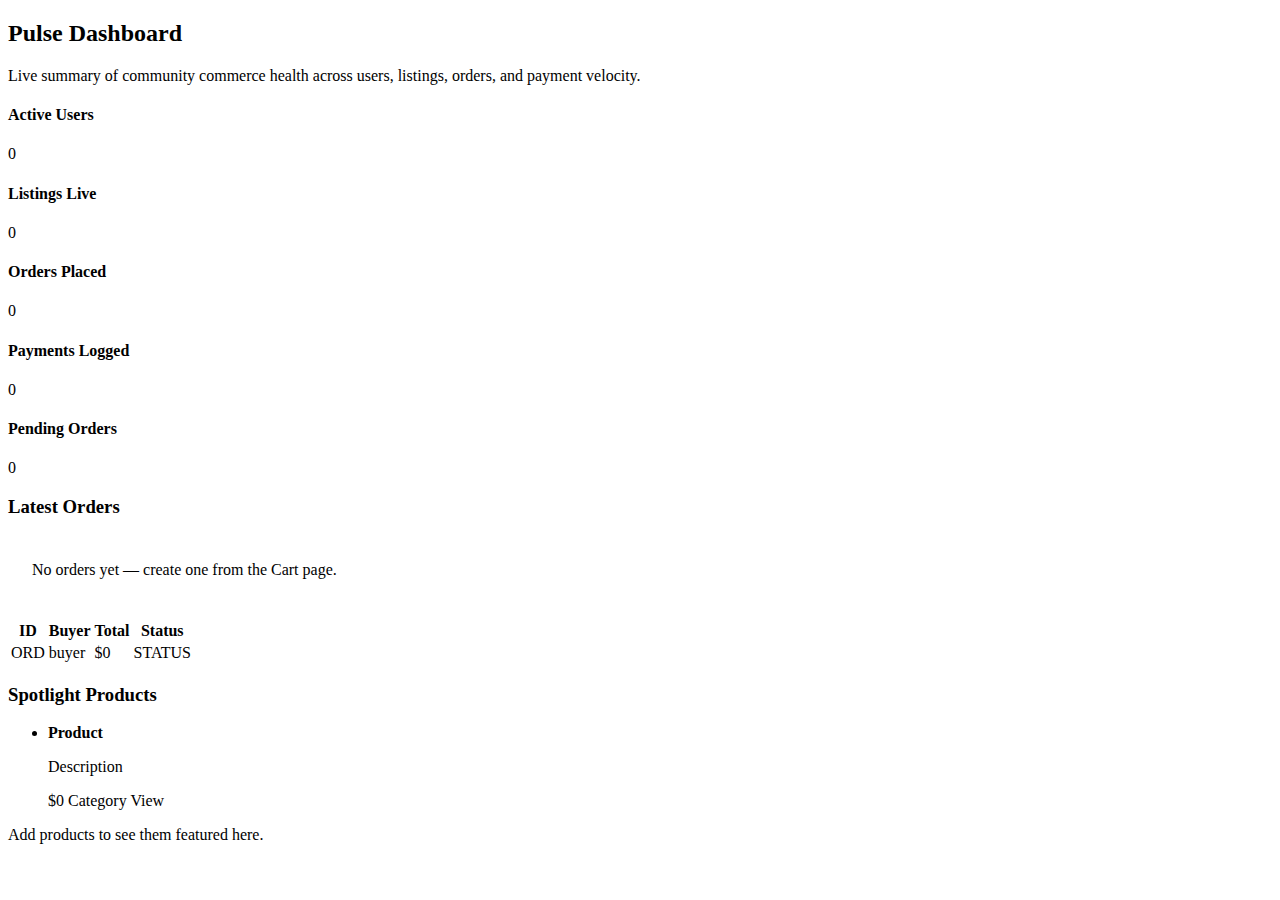
<file: src/main/resources/templates/index.html>
<!DOCTYPE html>
<html xmlns:th="http://www.thymeleaf.org">

<head>
    <title>Pulse Dashboard</title>
</head>

<body th:replace="layout :: layout ('Marketplace Pulse', ~{::section})">
    <section>
        <div class="page-intro">
            <h2>Pulse Dashboard</h2>
            <p>Live summary of community commerce health across users, listings, orders, and payment velocity.</p>
        </div>
        <div class="metric-grid">
            <div class="card">
                <h4>Active Users</h4>
                <p class="value" th:text="${userCount}">0</p>
            </div>
            <div class="card">
                <h4>Listings Live</h4>
                <p class="value" th:text="${productCount}">0</p>
            </div>
            <div class="card">
                <h4>Orders Placed</h4>
                <p class="value" th:text="${orderCount}">0</p>
            </div>
            <div class="card">
                <h4>Payments Logged</h4>
                <p class="value" th:text="${paymentCount}">0</p>
            </div>
            <div class="card">
                <h4>Pending Orders</h4>
                <p class="value" th:text="${pendingOrders}">0</p>
            </div>
        </div>
        <div class="two-col">
            <div class="hero-slab">
                <h3>Latest Orders</h3>
                <div class="table-shell" th:if="${#lists.isEmpty(latestOrders)}">
                    <p style="padding: 1.5rem;">No orders yet &mdash; create one from the Cart page.</p>
                </div>
                <div class="table-shell" th:if="${!#lists.isEmpty(latestOrders)}">
                    <table>
                        <thead>
                            <tr>
                                <th>ID</th>
                                <th>Buyer</th>
                                <th>Total</th>
                                <th>Status</th>
                            </tr>
                        </thead>
                        <tbody>
                            <tr th:each="order : ${latestOrders}">
                                <td><a th:href="@{'/orders/' + ${order.id}}" th:text="${order.id}">ORD</a></td>
                                <td th:text="${order.buyerId}">buyer</td>
                                <td th:text="${order.amount}">$0</td>
                                <td>
                                    <span class="badge"
                                        th:classappend="${' ' + #strings.toLowerCase(order.status.name())}"
                                        th:text="${order.status}">STATUS</span>
                                </td>
                            </tr>
                        </tbody>
                    </table>
                </div>
            </div>
            <div class="hero-slab">
                <h3>Spotlight Products</h3>
                <ul class="highlight-list" th:if="${!#lists.isEmpty(spotlightProducts)}">
                    <li th:each="product : ${spotlightProducts}">
                        <strong th:text="${product.title}">Product</strong>
                        <p th:text="${product.description}">Description</p>
                        <div class="table-actions">
                            <span class="badge paid" th:text="${#numbers.formatDecimal(product.price, 1, 2)}">$0</span>
                            <span class="badge" th:text="${product.category}">Category</span>
                            <a class="ghost-btn" th:href="@{'/products/' + ${product.id}}">View</a>
                        </div>
                    </li>
                </ul>
                <p th:if="${#lists.isEmpty(spotlightProducts)}">Add products to see them featured here.</p>
            </div>
        </div>
    </section>
</body>

</html>
</file>
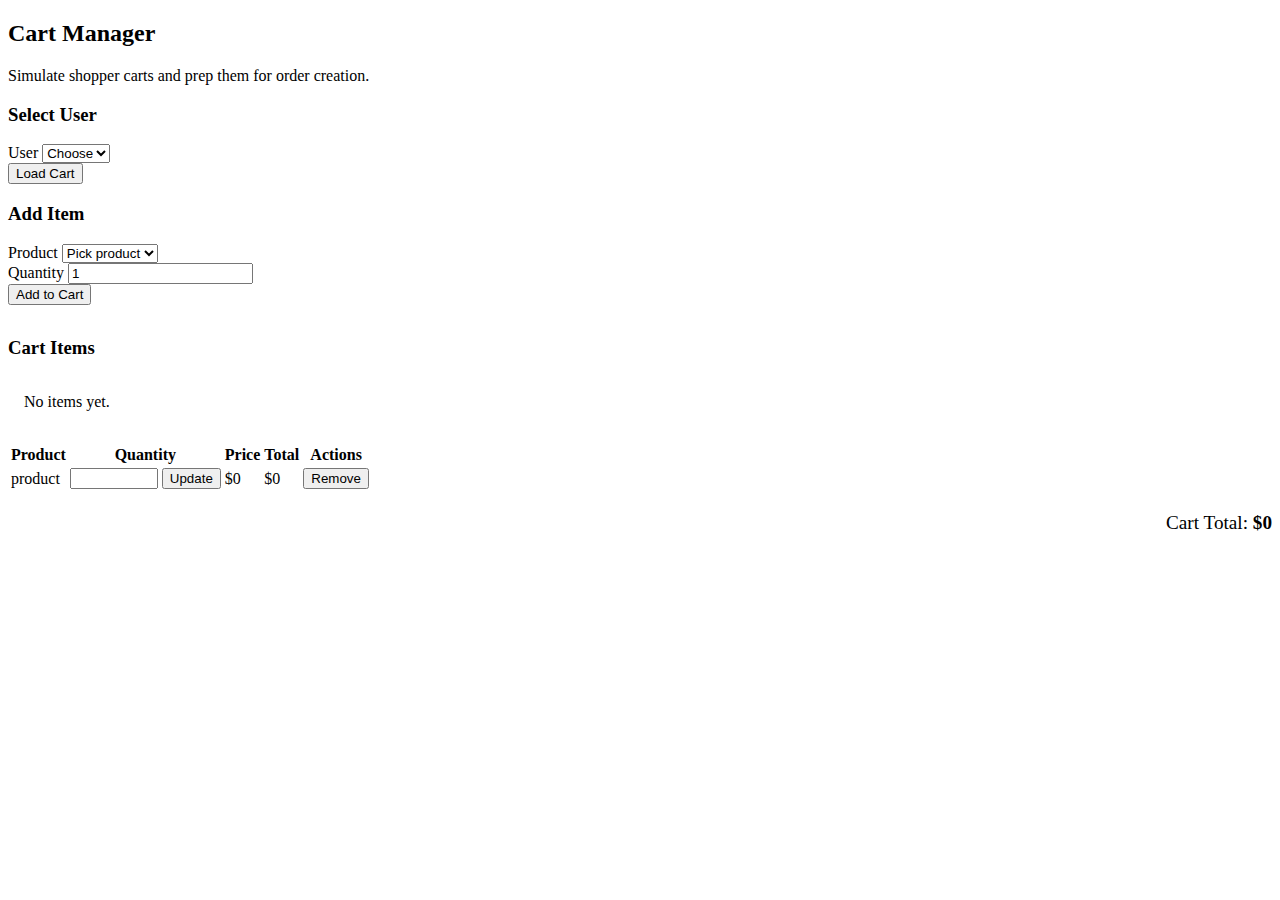
<file: src/main/resources/templates/cart.html>
<!DOCTYPE html>
<html xmlns:th="http://www.thymeleaf.org">

<head>
    <title>Cart</title>
</head>

<body th:replace="layout :: layout ('Cart', ~{::section})">
    <section>
        <div class="page-intro">
            <h2>Cart Manager</h2>
            <p>Simulate shopper carts and prep them for order creation.</p>
        </div>
        <div class="two-col">
            <div class="card">
                <h3>Select User</h3>
                <form method="get" th:action="@{/cart}">
                    <div>
                        <label>User</label>
                        <select name="userId" required>
                            <option value="">Choose</option>
                            <option th:each="user : ${users}" th:value="${user.id}" th:text="${user.name}"
                                th:selected="${selectedUser == user.id}"></option>
                        </select>
                    </div>
                    <button type="submit">Load Cart</button>
                </form>
            </div>
            <div class="card">
                <h3>Add Item</h3>
                <form method="post" th:action="@{/cart/add}">
                    <input type="hidden" name="userId" th:value="${selectedUser}">
                    <div>
                        <label>Product</label>
                        <select name="productId" required>
                            <option value="">Pick product</option>
                            <option th:each="product : ${products}" th:value="${product.id}" th:text="${product.title}">
                            </option>
                        </select>
                    </div>
                    <div>
                        <label>Quantity</label>
                        <input type="number" min="1" name="quantity" value="1" required>
                    </div>
                    <button type="submit">Add to Cart</button>
                </form>
            </div>
        </div>
        <div class="card" style="margin-top: 2rem;" th:if="${selectedUser}">
            <h3 th:text="${'Cart for ' + selectedUser}">Cart Items</h3>
            <div class="table-shell" th:if="${cartItems == null or #lists.isEmpty(cartItems)}">
                <p style="padding: 1rem;">No items yet.</p>
            </div>
            <div class="table-shell" th:if="${cartItems != null and !#lists.isEmpty(cartItems)}">
                <table>
                    <thead>
                        <tr>
                            <th>Product</th>
                            <th>Quantity</th>
                            <th>Price</th>
                            <th>Total</th>
                            <th>Actions</th>
                        </tr>
                    </thead>
                    <tbody>
                        <tr th:each="item : ${cartItems}">
                            <td th:text="${item.productId}">product</td>
                            <td>
                                <form class="table-actions" th:action="@{/cart/update}" method="post">
                                    <input type="hidden" name="userId" th:value="${selectedUser}">
                                    <input type="hidden" name="productId" th:value="${item.productId}">
                                    <input type="number" name="quantity" min="1" th:value="${item.quantity}"
                                        style="width: 80px;">
                                    <button type="submit">Update</button>
                                </form>
                            </td>
                            <td th:text="${item.priceSnapshot}">$0</td>
                            <td th:text="${item.quantity * item.priceSnapshot}">$0</td>
                            <td>
                                <form th:action="@{/cart/remove}" method="post">
                                    <input type="hidden" name="userId" th:value="${selectedUser}">
                                    <input type="hidden" name="productId" th:value="${item.productId}">
                                    <button type="submit" class="ghost-btn">Remove</button>
                                </form>
                            </td>
                        </tr>
                    </tbody>
                </table>
            </div>
            <p style="text-align: right; font-size: 1.2rem;">Cart Total: <strong th:text="${cartTotal}">$0</strong></p>
        </div>
    </section>
</body>

</html>
</file>
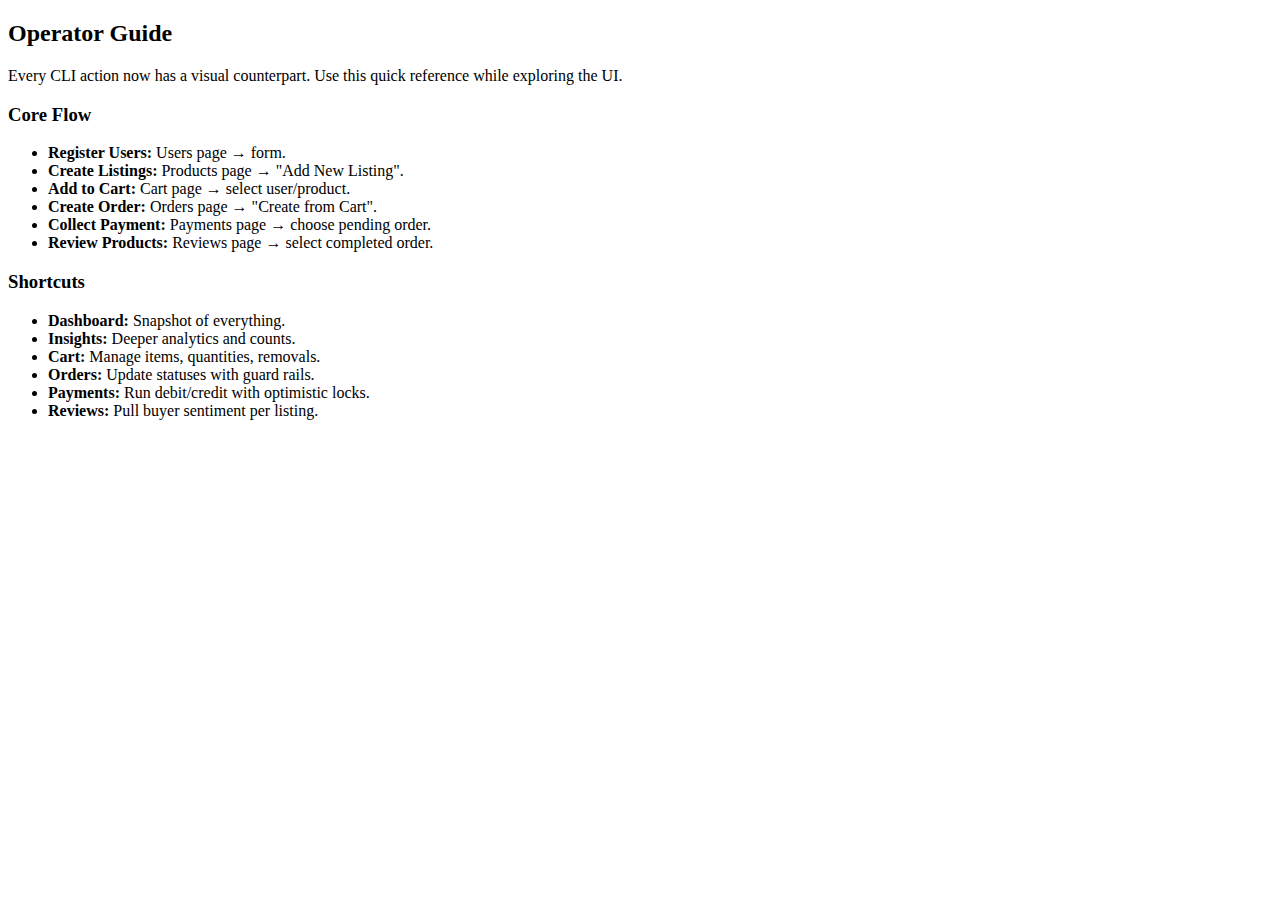
<file: src/main/resources/templates/help.html>
<!DOCTYPE html>
<html xmlns:th="http://www.thymeleaf.org">

<head>
    <title>Guide</title>
</head>

<body th:replace="layout :: layout ('Operator Guide', ~{::section})">
    <section>
        <div class="page-intro">
            <h2>Operator Guide</h2>
            <p>Every CLI action now has a visual counterpart. Use this quick reference while exploring the UI.</p>
        </div>
        <div class="two-col">
            <div class="hero-slab">
                <h3>Core Flow</h3>
                <ul class="clean">
                    <li><strong>Register Users:</strong> Users page → form.</li>
                    <li><strong>Create Listings:</strong> Products page → "Add New Listing".</li>
                    <li><strong>Add to Cart:</strong> Cart page → select user/product.</li>
                    <li><strong>Create Order:</strong> Orders page → "Create from Cart".</li>
                    <li><strong>Collect Payment:</strong> Payments page → choose pending order.</li>
                    <li><strong>Review Products:</strong> Reviews page → select completed order.</li>
                </ul>
            </div>
            <div class="hero-slab">
                <h3>Shortcuts</h3>
                <ul class="clean">
                    <li><strong>Dashboard:</strong> Snapshot of everything.</li>
                    <li><strong>Insights:</strong> Deeper analytics and counts.</li>
                    <li><strong>Cart:</strong> Manage items, quantities, removals.</li>
                    <li><strong>Orders:</strong> Update statuses with guard rails.</li>
                    <li><strong>Payments:</strong> Run debit/credit with optimistic locks.</li>
                    <li><strong>Reviews:</strong> Pull buyer sentiment per listing.</li>
                </ul>
            </div>
        </div>
    </section>
</body>

</html>
</file>
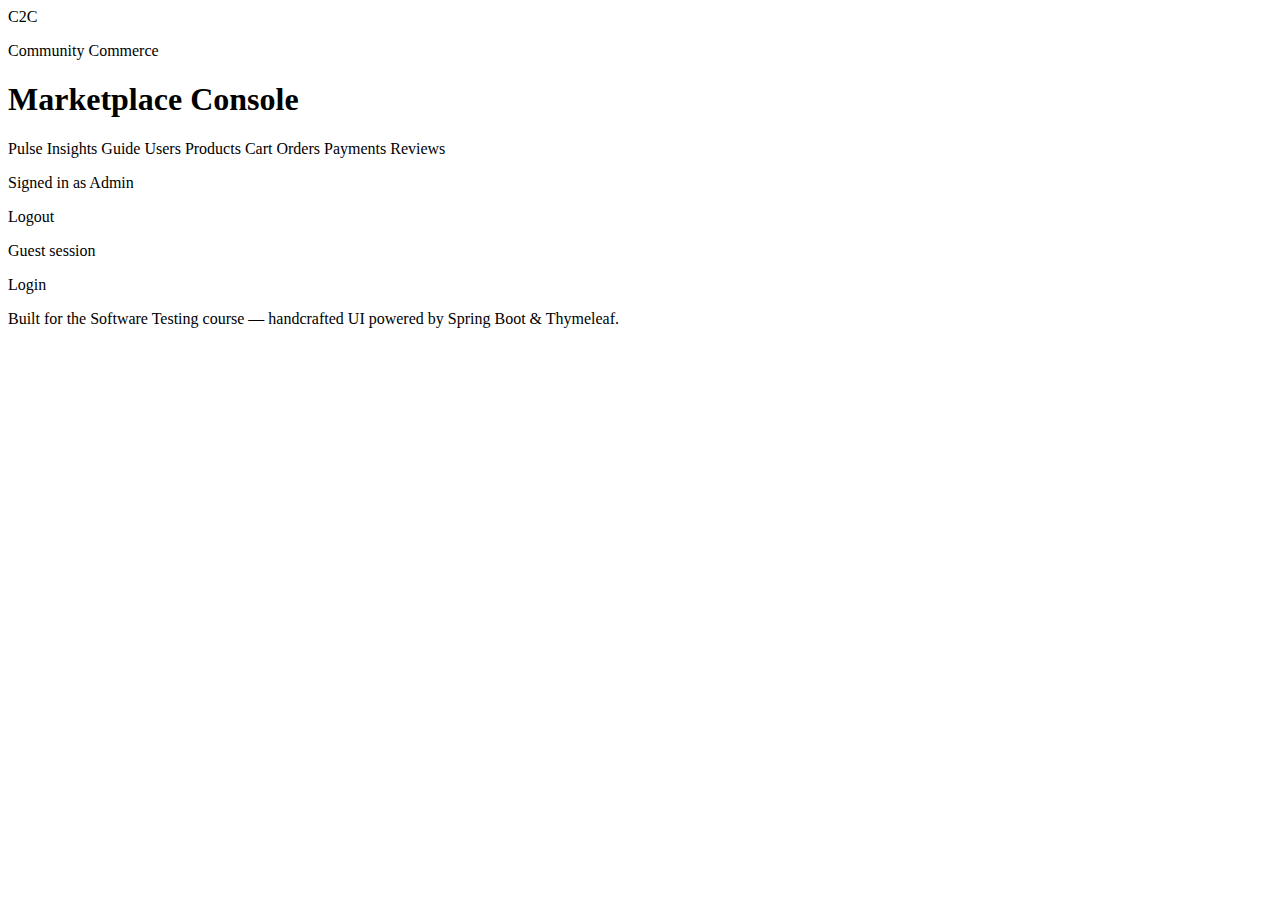
<file: src/main/resources/templates/layout.html>
<!DOCTYPE html>
<html xmlns:th="http://www.thymeleaf.org" th:fragment="layout (pageTitle, content)">

<head>
    <meta charset="UTF-8">
    <meta name="viewport" content="width=device-width, initial-scale=1.0">
    <title th:text="${pageTitle}">C2C Platform</title>
    <link rel="stylesheet" th:href="@{/css/style.css}">
</head>

<body>
    <div class="atmosphere"></div>
    <header class="app-header">
        <div class="brand">
            <span class="brand-mark">C2C</span>
            <div>
                <p class="eyebrow">Community Commerce</p>
                <h1>Marketplace Console</h1>
            </div>
        </div>
        <nav class="primary-nav">
            <a th:href="@{/}">Pulse</a>
            <a th:href="@{/stats}">Insights</a>
            <a th:href="@{/help}">Guide</a>
            <a th:href="@{/users}">Users</a>
            <a th:href="@{/products}">Products</a>
            <a th:href="@{/cart}">Cart</a>
            <a th:href="@{/orders}">Orders</a>
            <a th:href="@{/payments}">Payments</a>
            <a th:href="@{/reviews}">Reviews</a>
        </nav>
        <div class="session-info" th:if="${currentUser != null}">
            <p>Signed in as <span th:text="${currentUser.name}">Admin</span></p>
            <a class="ghost-btn" th:href="@{/logout}">Logout</a>
        </div>
        <div class="session-info" th:if="${currentUser == null}">
            <p>Guest session</p>
            <a class="ghost-btn" th:href="@{/login}">Login</a>
        </div>
    </header>
    <section class="flash-wrapper">
        <div class="flash success" th:if="${success}" th:text="${success}"></div>
        <div class="flash danger" th:if="${error}" th:text="${error}"></div>
    </section>
    <main th:insert="${content}"></main>
    <footer class="app-footer">
        <p>Built for the Software Testing course &mdash; handcrafted UI powered by Spring Boot &amp; Thymeleaf.</p>
    </footer>
</body>

</html>
</file>
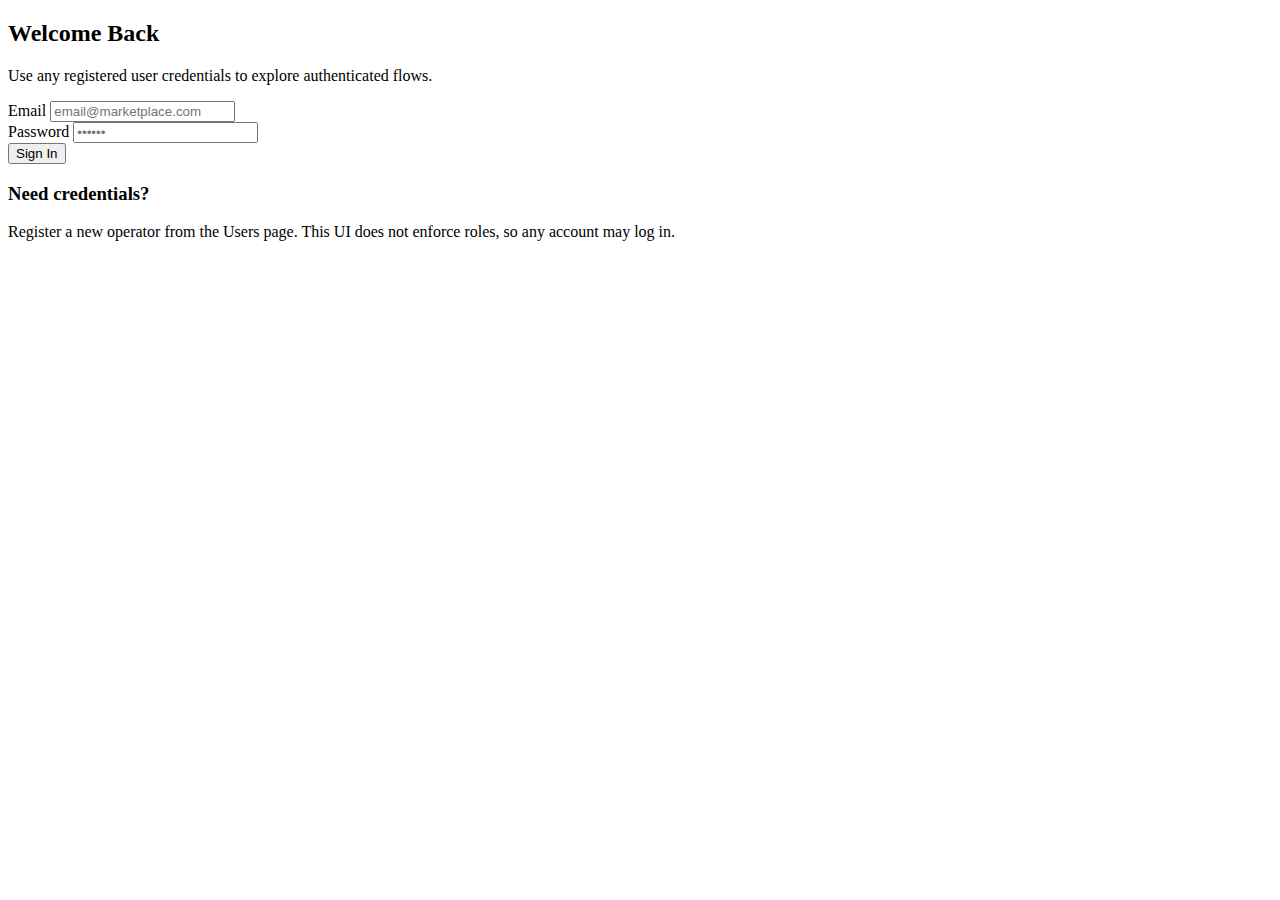
<file: src/main/resources/templates/login.html>
<!DOCTYPE html>
<html xmlns:th="http://www.thymeleaf.org">

<head>
    <title>Sign In</title>
</head>

<body th:replace="layout :: layout ('Sign In', ~{::section})">
    <section>
        <div class="page-intro">
            <h2>Welcome Back</h2>
            <p>Use any registered user credentials to explore authenticated flows.</p>
        </div>
        <div class="two-col">
            <form action="#" method="post" th:action="@{/login}" class="card">
                <div>
                    <label>Email</label>
                    <input name="email" type="email" placeholder="email@marketplace.com" required>
                </div>
                <div>
                    <label>Password</label>
                    <input name="password" type="password" placeholder="••••••" required>
                </div>
                <button type="submit">Sign In</button>
            </form>
            <div class="hero-slab">
                <h3>Need credentials?</h3>
                <p>Register a new operator from the Users page. This UI does not enforce roles, so any account may log
                    in.</p>
            </div>
        </div>
    </section>
</body>

</html>
</file>
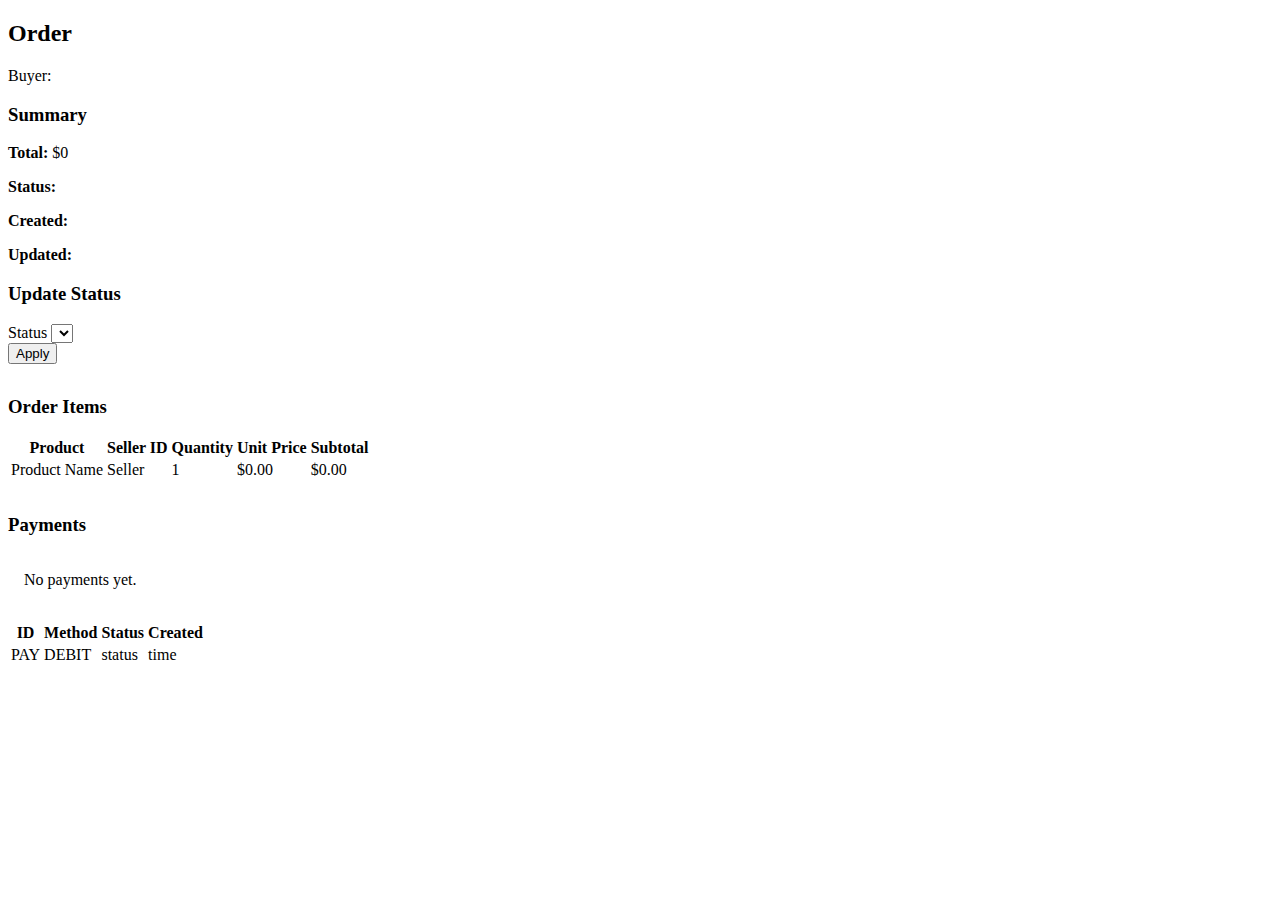
<file: src/main/resources/templates/order-detail.html>
<!DOCTYPE html>
<html xmlns:th="http://www.thymeleaf.org">

<head>
    <title>Order Detail</title>
</head>

<body th:replace="layout :: layout ('Order Detail', ~{::section})">
    <section>
        <div class="page-intro">
            <h2 th:text="${'Order ' + order.id}">Order</h2>
            <p>Buyer: <strong th:text="${order.buyerId}"></strong></p>
        </div>
        <div class="two-col">
            <div class="card">
                <h3>Summary</h3>
                <p><strong>Total:</strong> <span th:text="${order.amount}">$0</span></p>
                <p><strong>Status:</strong> <span class="badge" th:text="${order.status}"
                        th:classappend="${' ' + #strings.toLowerCase(order.status.name())}"></span></p>
                <p><strong>Created:</strong> <span th:text="${order.createdAt}"></span></p>
                <p><strong>Updated:</strong> <span th:text="${order.updatedAt}"></span></p>
            </div>
            <div class="card">
                <h3>Update Status</h3>
                <form th:action="@{/orders/status}" method="post">
                    <input type="hidden" name="orderId" th:value="${order.id}">
                    <div>
                        <label>Status</label>
                        <select name="status">
                            <option th:each="status : ${orderStatuses}" th:value="${status}" th:text="${status}"
                                th:selected="${status == order.status}"></option>
                        </select>
                    </div>
                    <button type="submit">Apply</button>
                </form>
            </div>
        </div>
        <div class="card" style="margin-top: 2rem;">
            <h3>Order Items</h3>
            <div class="table-shell">
                <table>
                    <thead>
                        <tr>
                            <th>Product</th>
                            <th>Seller ID</th>
                            <th>Quantity</th>
                            <th>Unit Price</th>
                            <th>Subtotal</th>
                        </tr>
                    </thead>
                    <tbody>
                        <tr th:each="item : ${order.items}">
                            <td th:text="${item.titleSnapshot}">Product Name</td>
                            <td th:text="${item.sellerId}">Seller</td>
                            <td th:text="${item.quantity}">1</td>
                            <td th:text="${'$' + #numbers.formatDecimal(item.priceSnapshot, 1, 2)}">$0.00</td>
                            <td th:text="${'$' + #numbers.formatDecimal(item.quantity * item.priceSnapshot, 1, 2)}">$0.00</td>
                        </tr>
                    </tbody>
                </table>
            </div>
        </div>
        <div class="card" style="margin-top: 2rem;">
            <h3>Payments</h3>
            <div class="table-shell" th:if="${#lists.isEmpty(payments)}">
                <p style="padding: 1rem;">No payments yet.</p>
            </div>
            <div class="table-shell" th:if="${!#lists.isEmpty(payments)}">
                <table>
                    <thead>
                        <tr>
                            <th>ID</th>
                            <th>Method</th>
                            <th>Status</th>
                            <th>Created</th>
                        </tr>
                    </thead>
                    <tbody>
                        <tr th:each="payment : ${payments}">
                            <td th:text="${payment.id}">PAY</td>
                            <td th:text="${payment.method}">DEBIT</td>
                            <td th:text="${payment.status}">status</td>
                            <td th:text="${payment.createdAt}">time</td>
                        </tr>
                    </tbody>
                </table>
            </div>
        </div>
    </section>
</body>

</html>
</file>
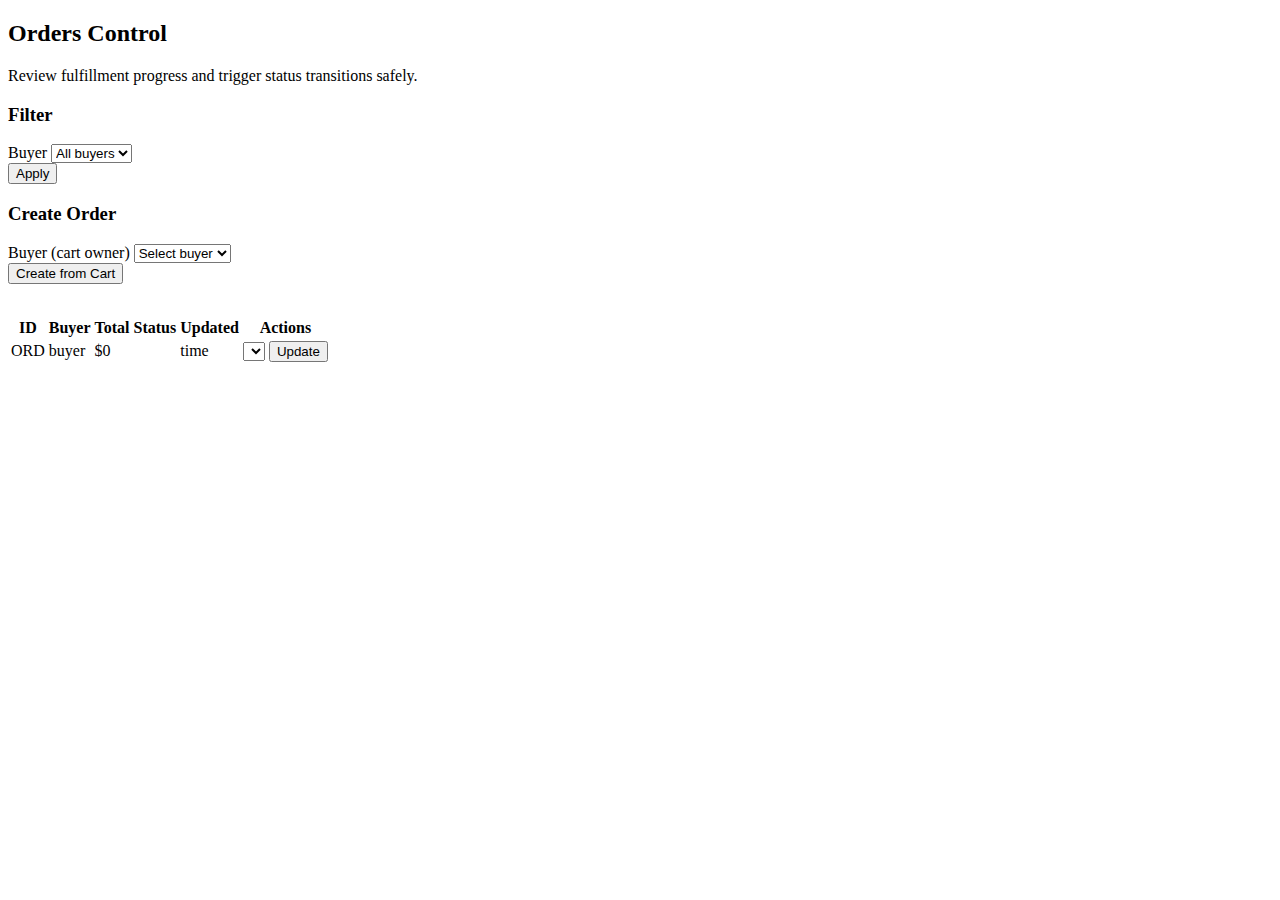
<file: src/main/resources/templates/orders.html>
<!DOCTYPE html>
<html xmlns:th="http://www.thymeleaf.org">

<head>
    <title>Orders</title>
</head>

<body th:replace="layout :: layout ('Orders', ~{::section})">
    <section>
        <div class="page-intro">
            <h2>Orders Control</h2>
            <p>Review fulfillment progress and trigger status transitions safely.</p>
        </div>
        <div class="two-col">
            <div class="card">
                <h3>Filter</h3>
                <form th:action="@{/orders}" method="get">
                    <div>
                        <label>Buyer</label>
                        <select name="buyerId">
                            <option value="">All buyers</option>
                            <option th:each="user : ${users}" th:value="${user.id}" th:text="${user.name}"
                                th:selected="${selectedBuyer == user.id}"></option>
                        </select>
                    </div>
                    <button type="submit">Apply</button>
                </form>
            </div>
            <div class="card">
                <h3>Create Order</h3>
                <form th:action="@{/orders/create}" method="post">
                    <div>
                        <label>Buyer (cart owner)</label>
                        <select name="buyerId" required>
                            <option value="">Select buyer</option>
                            <option th:each="user : ${users}" th:value="${user.id}" th:text="${user.name}"></option>
                        </select>
                    </div>
                    <button type="submit">Create from Cart</button>
                </form>
            </div>
        </div>
        <div class="table-shell" style="margin-top: 2rem;">
            <table>
                <thead>
                    <tr>
                        <th>ID</th>
                        <th>Buyer</th>
                        <th>Total</th>
                        <th>Status</th>
                        <th>Updated</th>
                        <th>Actions</th>
                    </tr>
                </thead>
                <tbody>
                    <tr th:each="order : ${orders}">
                        <td><a th:href="@{'/orders/' + ${order.id}}" th:text="${order.id}">ORD</a></td>
                        <td th:text="${order.buyerId}">buyer</td>
                        <td th:text="${order.amount}">$0</td>
                        <td><span class="badge" th:classappend="${' ' + #strings.toLowerCase(order.status.name())}"
                                th:text="${order.status}"></span></td>
                        <td th:text="${order.updatedAt}">time</td>
                        <td>
                            <form class="table-actions" th:action="@{/orders/status}" method="post">
                                <input type="hidden" name="orderId" th:value="${order.id}">
                                <select name="status">
                                    <option th:each="status : ${orderStatuses}" th:value="${status}"
                                        th:text="${status}"></option>
                                </select>
                                <button type="submit">Update</button>
                            </form>
                        </td>
                    </tr>
                </tbody>
            </table>
        </div>
    </section>
</body>

</html>
</file>
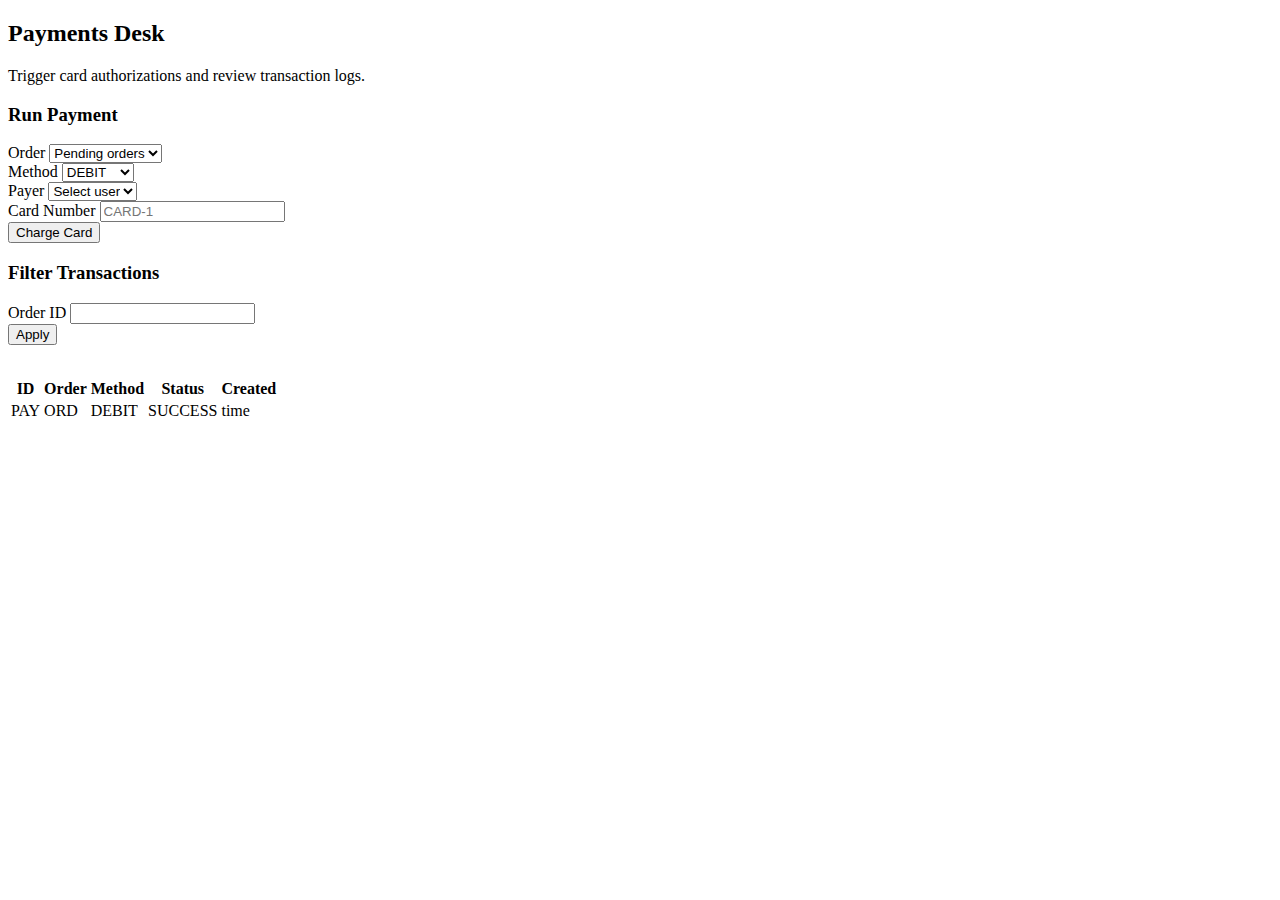
<file: src/main/resources/templates/payments.html>
<!DOCTYPE html>
<html xmlns:th="http://www.thymeleaf.org">

<head>
    <title>Payments</title>
</head>

<body th:replace="layout :: layout ('Payments', ~{::section})">
    <section>
        <div class="page-intro">
            <h2>Payments Desk</h2>
            <p>Trigger card authorizations and review transaction logs.</p>
        </div>
        <div class="two-col">
            <div class="card">
                <h3>Run Payment</h3>
                <form th:action="@{/payments/pay}" method="post">
                    <div>
                        <label>Order</label>
                        <select name="orderId" required>
                            <option value="">Pending orders</option>
                            <option th:each="order : ${pendingOrders}" th:value="${order.id}" th:text="${order.id}">
                            </option>
                        </select>
                    </div>
                    <div>
                        <label>Method</label>
                        <select name="method" required>
                            <option value="DEBIT">DEBIT</option>
                            <option value="CREDIT">CREDIT</option>
                        </select>
                    </div>
                    <div>
                        <label>Payer</label>
                        <select name="payerId" required>
                            <option value="">Select user</option>
                            <option th:each="user : ${users}" th:value="${user.id}" th:text="${user.name}"></option>
                        </select>
                    </div>
                    <div>
                        <label>Card Number</label>
                        <input name="cardNumber" placeholder="CARD-1" required>
                    </div>
                    <button type="submit">Charge Card</button>
                </form>
            </div>
            <div class="card">
                <h3>Filter Transactions</h3>
                <form method="get" th:action="@{/payments}">
                    <div>
                        <label>Order ID</label>
                        <input name="orderId" th:value="${filterOrderId}">
                    </div>
                    <button type="submit">Apply</button>
                </form>
            </div>
        </div>
        <div class="table-shell" style="margin-top: 2rem;">
            <table>
                <thead>
                    <tr>
                        <th>ID</th>
                        <th>Order</th>
                        <th>Method</th>
                        <th>Status</th>
                        <th>Created</th>
                    </tr>
                </thead>
                <tbody>
                    <tr th:each="payment : ${payments}">
                        <td th:text="${payment.id}">PAY</td>
                        <td th:text="${payment.orderId}">ORD</td>
                        <td th:text="${payment.method}">DEBIT</td>
                        <td th:text="${payment.status}">SUCCESS</td>
                        <td th:text="${payment.createdAt}">time</td>
                    </tr>
                </tbody>
            </table>
        </div>
    </section>
</body>

</html>
</file>
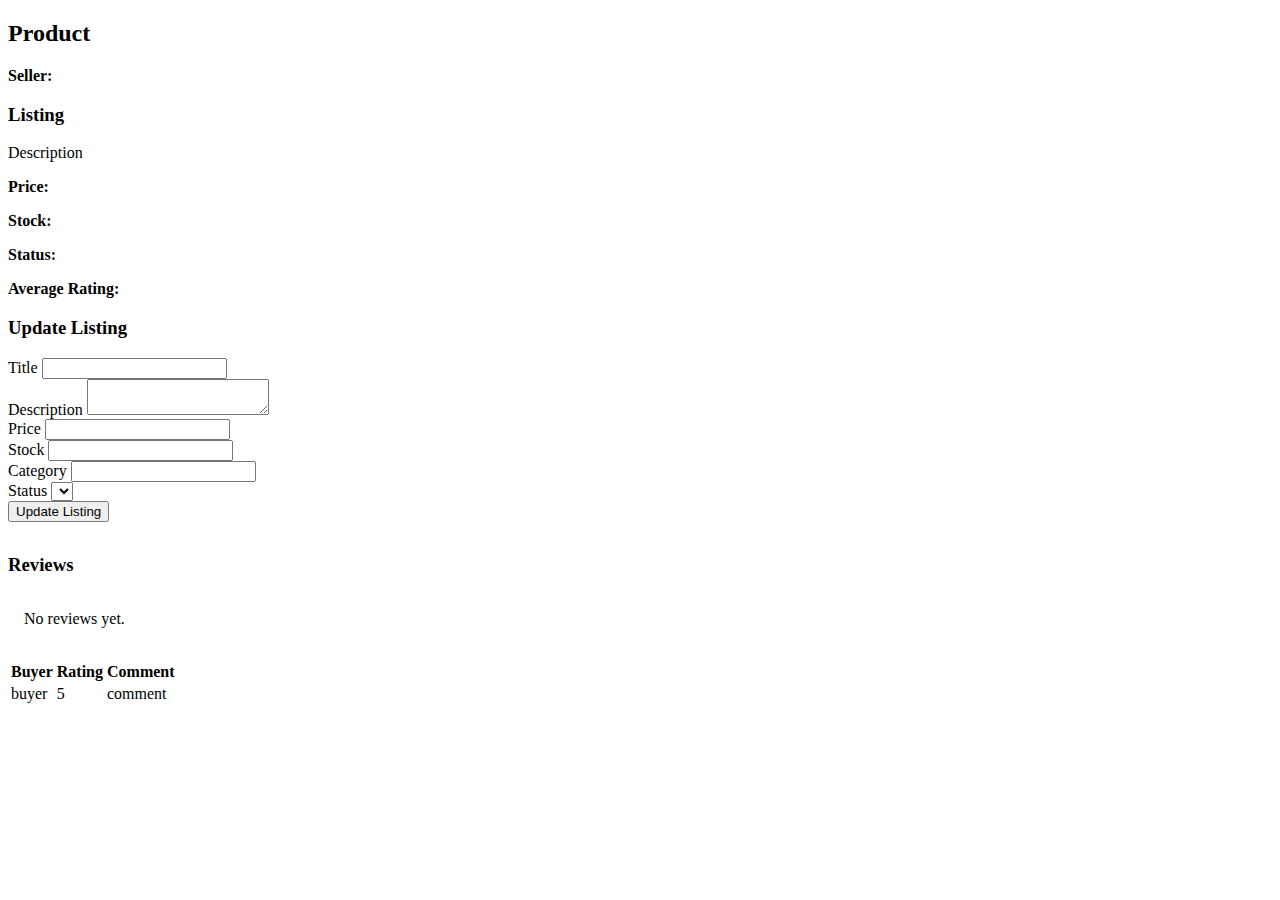
<file: src/main/resources/templates/product-detail.html>
<!DOCTYPE html>
<html xmlns:th="http://www.thymeleaf.org">

<head>
    <title>Product Detail</title>
</head>

<body th:replace="layout :: layout ('Product Detail', ~{::section})">
    <section>
        <div class="page-intro">
            <h2 th:text="${product.title}">Product</h2>
            <p><strong>Seller:</strong> <span th:text="${product.sellerId}"></span></p>
        </div>
        <div class="two-col">
            <div class="card">
                <h3>Listing</h3>
                <p th:text="${product.description}">Description</p>
                <p><strong>Price:</strong> <span th:text="${product.price}"></span></p>
                <p><strong>Stock:</strong> <span th:text="${product.stock}"></span></p>
                <p><strong>Status:</strong> <span class="badge" th:text="${product.status}"
                        th:classappend="${' ' + #strings.toLowerCase(product.status.name())}"></span></p>
                <p><strong>Average Rating:</strong> <span th:text="${#numbers.formatDecimal(rating, 1, 1)}"></span></p>
            </div>
            <div class="card">
                <h3>Update Listing</h3>
                <form th:action="@{'/products/' + ${product.id} + '/update'}" method="post">
                    <div>
                        <label>Title</label>
                        <input name="title" th:value="${product.title}" required>
                    </div>
                    <div>
                        <label>Description</label>
                        <textarea name="description" th:text="${product.description}" required></textarea>
                    </div>
                    <div>
                        <label>Price</label>
                        <input type="number" step="0.01" min="0" name="price" th:value="${product.price}" required>
                    </div>
                    <div>
                        <label>Stock</label>
                        <input type="number" min="0" name="stock" th:value="${product.stock}" required>
                    </div>
                    <div>
                        <label>Category</label>
                        <input name="category" th:value="${product.category}" required>
                    </div>
                    <div>
                        <label>Status</label>
                        <select name="status" required>
                            <option th:each="ps : ${productStatuses}" th:value="${ps}" th:text="${ps}"
                                th:selected="${ps == product.status}"></option>
                        </select>
                    </div>
                    <button type="submit">Update Listing</button>
                </form>
            </div>
        </div>
        <div class="card" style="margin-top: 2rem;">
            <h3>Reviews</h3>
            <div class="table-shell" th:if="${#lists.isEmpty(reviews)}">
                <p style="padding: 1rem;">No reviews yet.</p>
            </div>
            <div class="table-shell" th:if="${!#lists.isEmpty(reviews)}">
                <table>
                    <thead>
                        <tr>
                            <th>Buyer</th>
                            <th>Rating</th>
                            <th>Comment</th>
                        </tr>
                    </thead>
                    <tbody>
                        <tr th:each="review : ${reviews}">
                            <td th:text="${review.buyerId}">buyer</td>
                            <td th:text="${review.rating}">5</td>
                            <td th:text="${review.comment}">comment</td>
                        </tr>
                    </tbody>
                </table>
            </div>
        </div>
    </section>
</body>

</html>
</file>
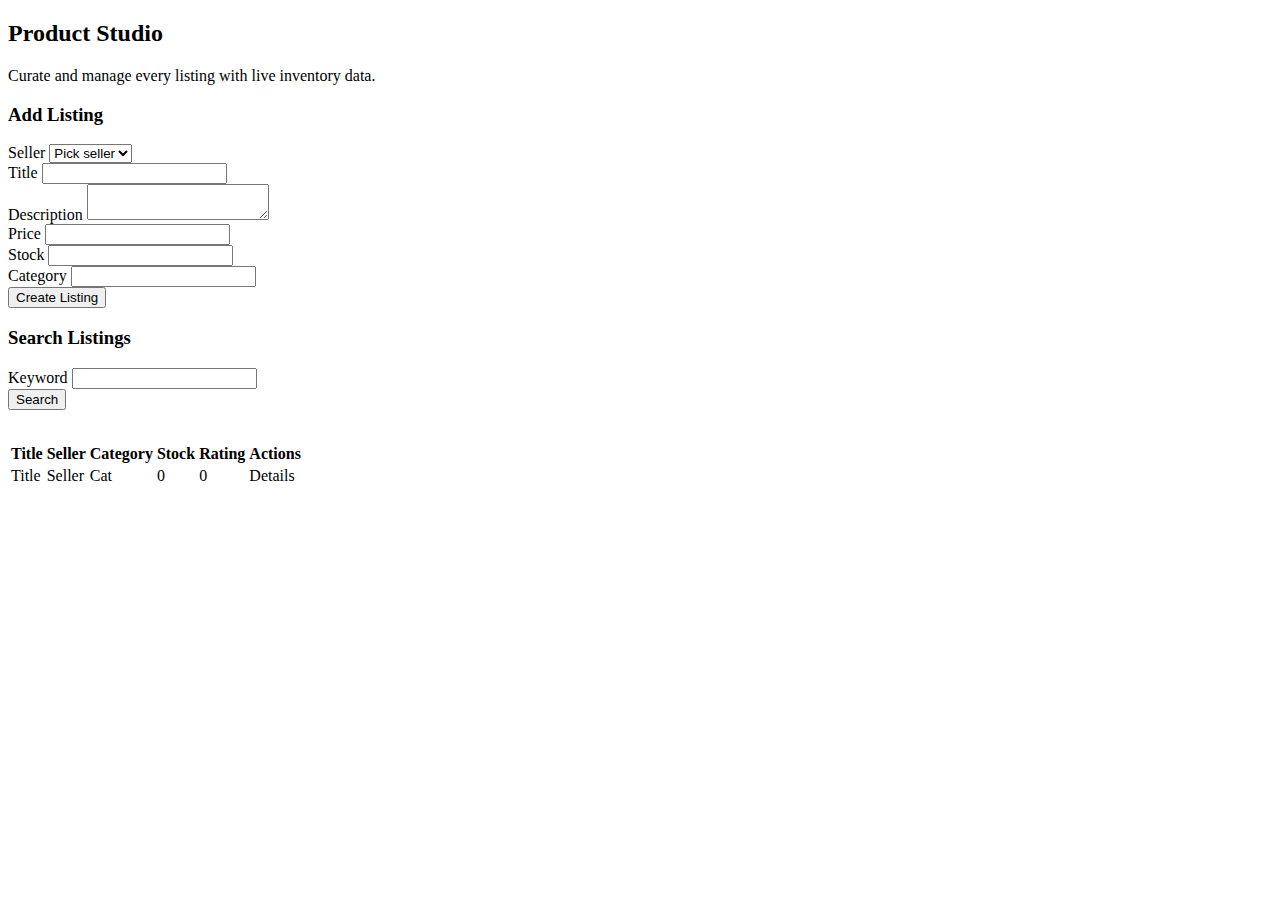
<file: src/main/resources/templates/products.html>
<!DOCTYPE html>
<html xmlns:th="http://www.thymeleaf.org">

<head>
    <title>Products</title>
</head>

<body th:replace="layout :: layout ('Products', ~{::section})">
    <section>
        <div class="page-intro">
            <h2>Product Studio</h2>
            <p>Curate and manage every listing with live inventory data.</p>
        </div>
        <div class="two-col">
            <div class="card">
                <h3>Add Listing</h3>
                <form th:action="@{/products/add}" method="post">
                    <div>
                        <label>Seller</label>
                        <select name="sellerId" required>
                            <option value="">Pick seller</option>
                            <option th:each="user : ${users}" th:value="${user.id}" th:text="${user.name}"></option>
                        </select>
                    </div>
                    <div>
                        <label>Title</label>
                        <input name="title" required>
                    </div>
                    <div>
                        <label>Description</label>
                        <textarea name="description" required></textarea>
                    </div>
                    <div>
                        <label>Price</label>
                        <input type="number" step="0.01" min="0" name="price" required>
                    </div>
                    <div>
                        <label>Stock</label>
                        <input type="number" min="0" name="stock" required>
                    </div>
                    <div>
                        <label>Category</label>
                        <input name="category" required>
                    </div>
                    <button type="submit">Create Listing</button>
                </form>
            </div>
            <div class="card">
                <h3>Search Listings</h3>
                <form method="get" th:action="@{/products}">
                    <div>
                        <label>Keyword</label>
                        <input name="search" th:value="${search}">
                    </div>
                    <button type="submit">Search</button>
                </form>
            </div>
        </div>
        <div class="table-shell" style="margin-top: 2rem;">
            <table>
                <thead>
                    <tr>
                        <th>Title</th>
                        <th>Seller</th>
                        <th>Category</th>
                        <th>Stock</th>
                        <th>Rating</th>
                        <th>Actions</th>
                    </tr>
                </thead>
                <tbody>
                    <tr th:each="product : ${products}">
                        <td th:text="${product.title}">Title</td>
                        <td th:text="${product.sellerId}">Seller</td>
                        <td th:text="${product.category}">Cat</td>
                        <td th:text="${product.stock}">0</td>
                        <td th:text="${#numbers.formatDecimal(productRatings[product.id], 1, 1)}">0</td>
                        <td>
                            <a class="ghost-btn" th:href="@{'/products/' + ${product.id}}">Details</a>
                        </td>
                    </tr>
                </tbody>
            </table>
        </div>
    </section>
</body>

</html>
</file>
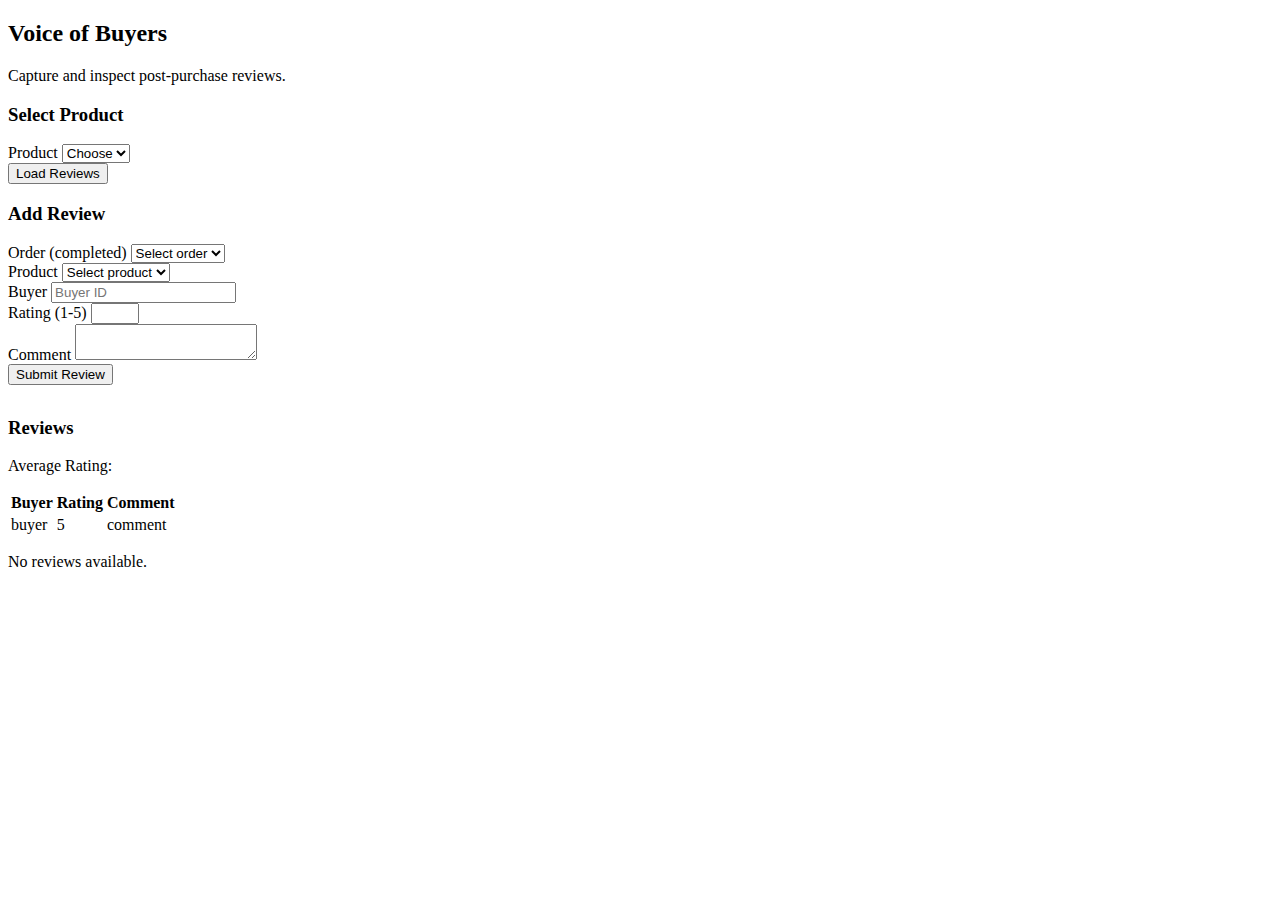
<file: src/main/resources/templates/reviews.html>
<!DOCTYPE html>
<html xmlns:th="http://www.thymeleaf.org">

<head>
    <title>Reviews</title>
</head>

<body th:replace="layout :: layout ('Reviews', ~{::section})">
    <section>
        <div class="page-intro">
            <h2>Voice of Buyers</h2>
            <p>Capture and inspect post-purchase reviews.</p>
        </div>
        <div class="two-col">
            <div class="card">
                <h3>Select Product</h3>
                <form method="get" th:action="@{/reviews}">
                    <div>
                        <label>Product</label>
                        <select name="productId">
                            <option value="">Choose</option>
                            <option th:each="product : ${products}" th:value="${product.id}" th:text="${product.title}"
                                th:selected="${selectedProduct == product.id}"></option>
                        </select>
                    </div>
                    <button type="submit">Load Reviews</button>
                </form>
            </div>
            <div class="card">
                <h3>Add Review</h3>
                <form method="post" th:action="@{/reviews/add}">
                    <div>
                        <label>Order (completed)</label>
                        <select name="orderId" required>
                            <option value="">Select order</option>
                            <option th:each="order : ${completedOrders}" th:value="${order.id}" th:text="${order.id}">
                            </option>
                        </select>
                    </div>
                    <div>
                        <label>Product</label>
                        <select name="productId" required>
                            <option value="">Select product</option>
                            <option th:each="product : ${products}" th:value="${product.id}" th:text="${product.title}">
                            </option>
                        </select>
                    </div>
                    <div>
                        <label>Buyer</label>
                        <input name="buyerId" placeholder="Buyer ID" required>
                    </div>
                    <div>
                        <label>Rating (1-5)</label>
                        <input type="number" min="1" max="5" name="rating" required>
                    </div>
                    <div>
                        <label>Comment</label>
                        <textarea name="comment" required></textarea>
                    </div>
                    <button type="submit">Submit Review</button>
                </form>
            </div>
        </div>
        <div class="card" style="margin-top: 2rem;" th:if="${selectedProduct}">
            <h3 th:text="${'Reviews for ' + selectedProduct}">Reviews</h3>
            <p th:if="${rating}">Average Rating: <strong th:text="${#numbers.formatDecimal(rating, 1, 1)}"></strong></p>
            <div class="table-shell" th:if="${!#lists.isEmpty(reviews)}">
                <table>
                    <thead>
                        <tr>
                            <th>Buyer</th>
                            <th>Rating</th>
                            <th>Comment</th>
                        </tr>
                    </thead>
                    <tbody>
                        <tr th:each="review : ${reviews}">
                            <td th:text="${review.buyerId}">buyer</td>
                            <td th:text="${review.rating}">5</td>
                            <td th:text="${review.comment}">comment</td>
                        </tr>
                    </tbody>
                </table>
            </div>
            <p th:if="${#lists.isEmpty(reviews)}">No reviews available.</p>
        </div>
    </section>
</body>

</html>
</file>
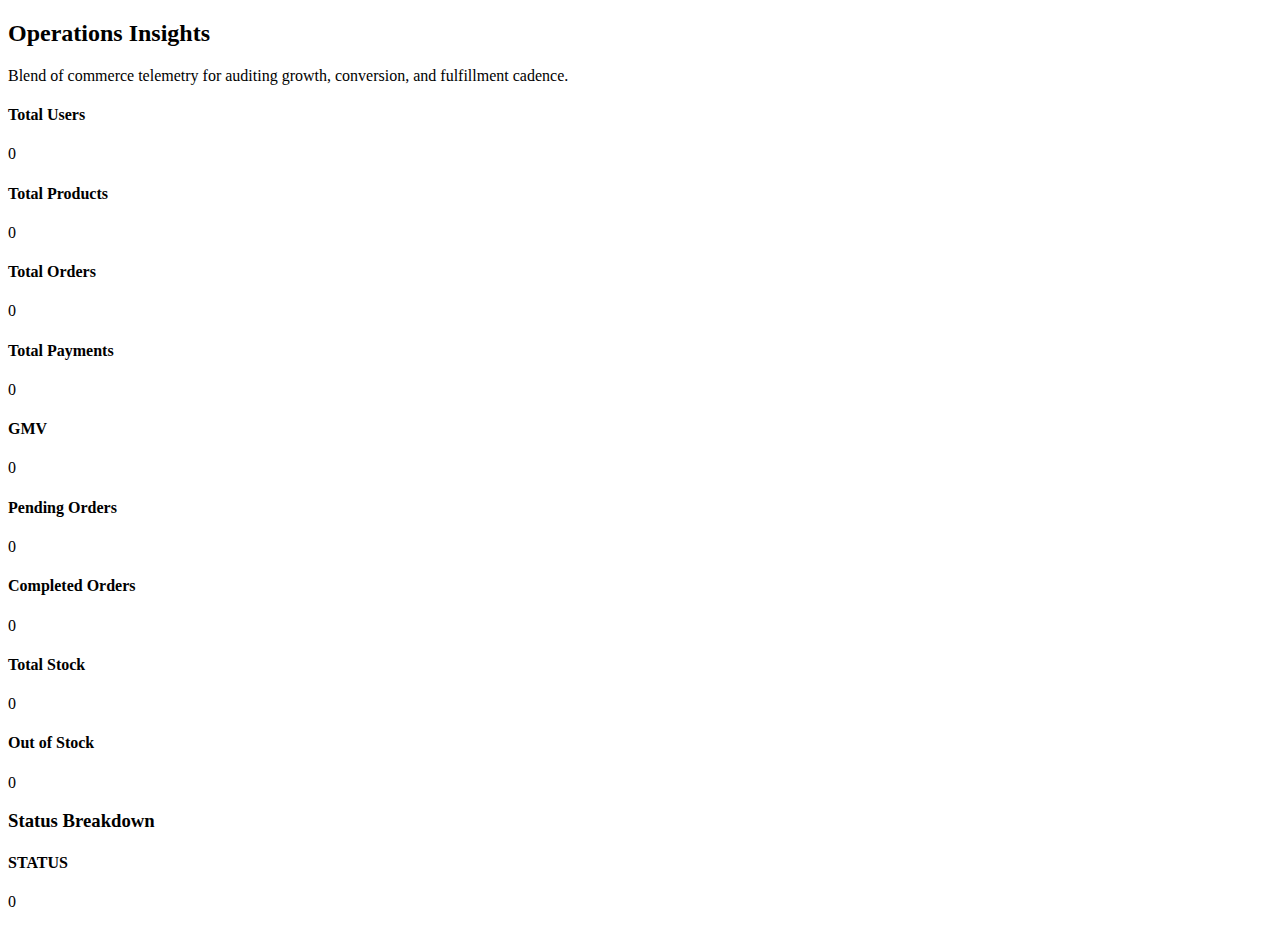
<file: src/main/resources/templates/stats.html>
<!DOCTYPE html>
<html xmlns:th="http://www.thymeleaf.org">

<head>
    <title>Insights</title>
</head>

<body th:replace="layout :: layout ('Marketplace Insights', ~{::section})">
    <section>
        <div class="page-intro">
            <h2>Operations Insights</h2>
            <p>Blend of commerce telemetry for auditing growth, conversion, and fulfillment cadence.</p>
        </div>
        <div class="metric-grid">
            <div class="card">
                <h4>Total Users</h4>
                <p class="value" th:text="${userCount}">0</p>
            </div>
            <div class="card">
                <h4>Total Products</h4>
                <p class="value" th:text="${productCount}">0</p>
            </div>
            <div class="card">
                <h4>Total Orders</h4>
                <p class="value" th:text="${orderCount}">0</p>
            </div>
            <div class="card">
                <h4>Total Payments</h4>
                <p class="value" th:text="${paymentCount}">0</p>
            </div>
            <div class="card">
                <h4>GMV</h4>
                <p class="value" th:text="${#numbers.formatDecimal(totalSales, 1, 2)}">0</p>
            </div>
            <div class="card">
                <h4>Pending Orders</h4>
                <p class="value" th:text="${pendingOrders}">0</p>
            </div>
            <div class="card">
                <h4>Completed Orders</h4>
                <p class="value" th:text="${completedOrders}">0</p>
            </div>
            <div class="card">
                <h4>Total Stock</h4>
                <p class="value" th:text="${totalStock}">0</p>
            </div>
            <div class="card">
                <h4>Out of Stock</h4>
                <p class="value" th:text="${outOfStock}">0</p>
            </div>
        </div>
        <div class="hero-slab">
            <h3>Status Breakdown</h3>
            <div class="status-grid">
                <div class="card" th:each="entry : ${statusBreakdown}">
                    <h4 th:text="${entry.key}">STATUS</h4>
                    <p class="value" th:text="${entry.value}">0</p>
                </div>
            </div>
        </div>
    </section>
</body>

</html>
</file>
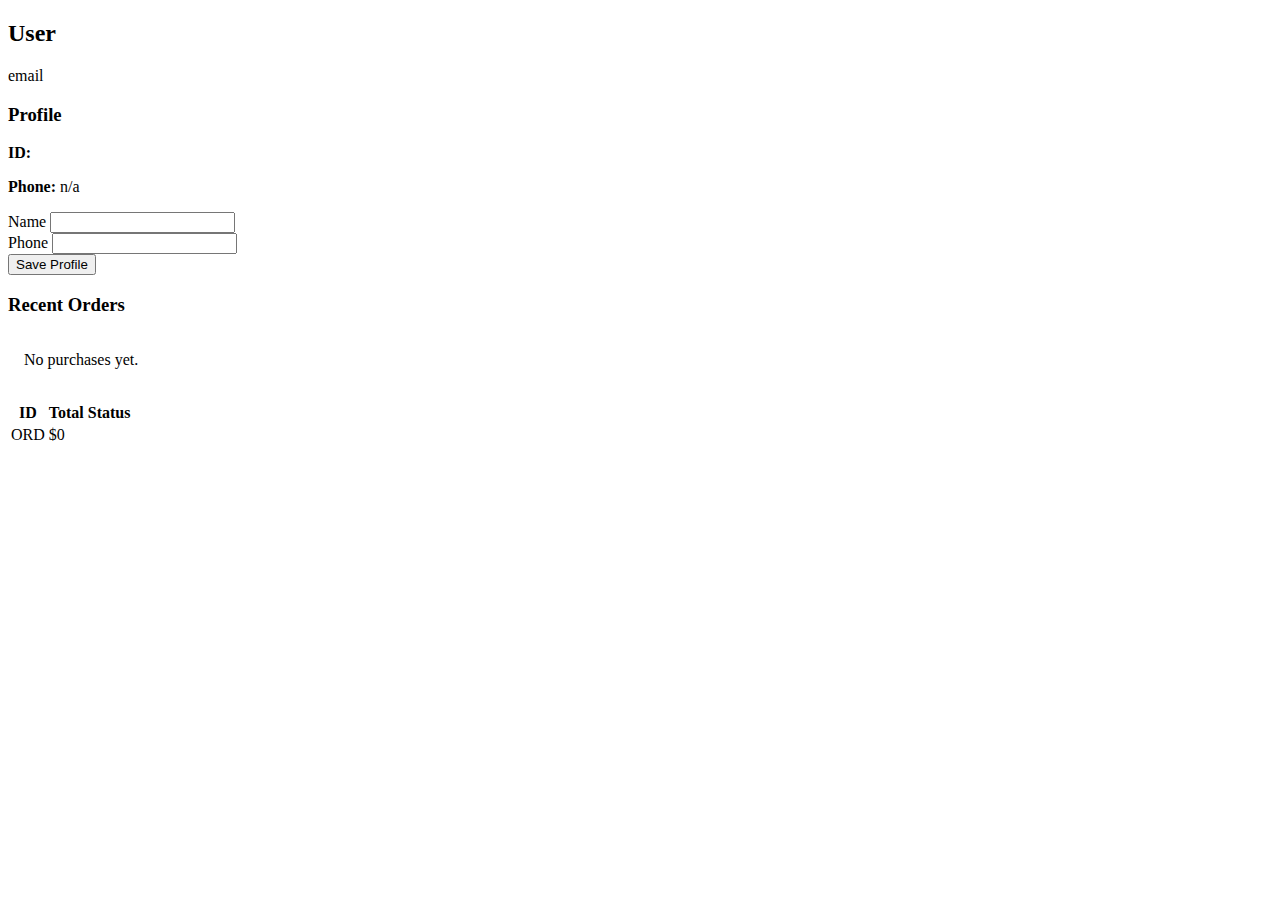
<file: src/main/resources/templates/user-detail.html>
<!DOCTYPE html>
<html xmlns:th="http://www.thymeleaf.org">

<head>
    <title>User Detail</title>
</head>

<body th:replace="layout :: layout ('User Detail', ~{::section})">
    <section>
        <div class="page-intro">
            <h2 th:text="${user.name}">User</h2>
            <p th:text="${user.email}">email</p>
        </div>
        <div class="two-col">
            <div class="card">
                <h3>Profile</h3>
                <p><strong>ID:</strong> <span th:text="${user.id}"></span></p>
                <p><strong>Phone:</strong> <span th:text="${user.phone}">n/a</span></p>
                <form th:action="@{'/users/' + ${user.id} + '/update'}" method="post">
                    <div>
                        <label>Name</label>
                        <input name="name" th:value="${user.name}" required>
                    </div>
                    <div>
                        <label>Phone</label>
                        <input name="phone" th:value="${user.phone}">
                    </div>
                    <button type="submit">Save Profile</button>
                </form>
            </div>
            <div class="card">
                <h3>Recent Orders</h3>
                <div class="table-shell" th:if="${#lists.isEmpty(userOrders)}">
                    <p style="padding: 1rem;">No purchases yet.</p>
                </div>
                <div class="table-shell" th:if="${!#lists.isEmpty(userOrders)}">
                    <table>
                        <thead>
                            <tr>
                                <th>ID</th>
                                <th>Total</th>
                                <th>Status</th>
                            </tr>
                        </thead>
                        <tbody>
                            <tr th:each="order : ${userOrders}">
                                <td><a th:href="@{'/orders/' + ${order.id}}" th:text="${order.id}">ORD</a></td>
                                <td th:text="${order.amount}">$0</td>
                                <td><span class="badge"
                                        th:classappend="${' ' + #strings.toLowerCase(order.status.name())}"
                                        th:text="${order.status}"></span></td>
                            </tr>
                        </tbody>
                    </table>
                </div>
            </div>
        </div>
    </section>
</body>

</html>
</file>
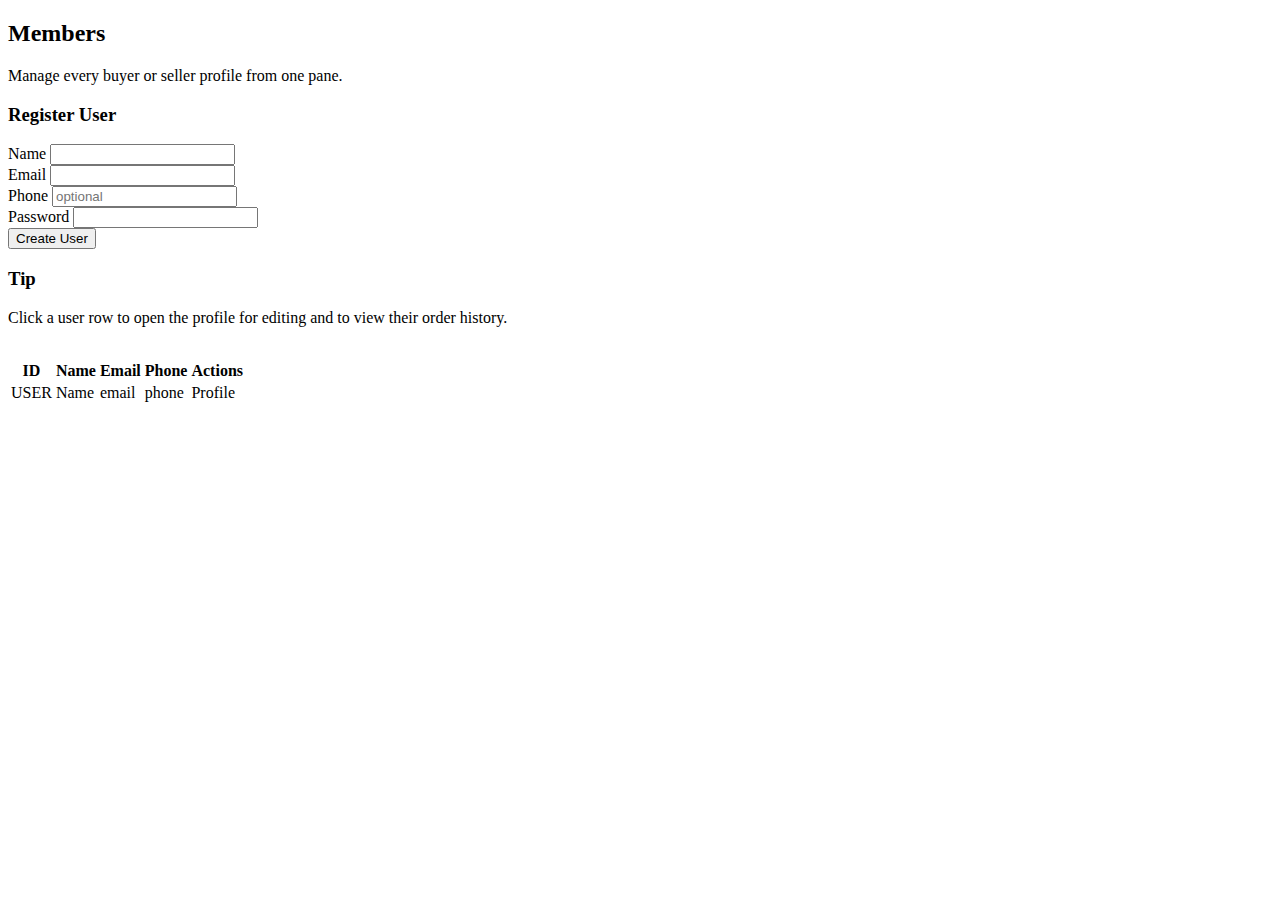
<file: src/main/resources/templates/users.html>
<!DOCTYPE html>
<html xmlns:th="http://www.thymeleaf.org">

<head>
    <title>Users</title>
</head>

<body th:replace="layout :: layout ('Users', ~{::section})">
    <section>
        <div class="page-intro">
            <h2>Members</h2>
            <p>Manage every buyer or seller profile from one pane.</p>
        </div>
        <div class="two-col">
            <div class="card">
                <h3>Register User</h3>
                <form method="post" th:action="@{/users/register}">
                    <div>
                        <label>Name</label>
                        <input name="name" required>
                    </div>
                    <div>
                        <label>Email</label>
                        <input type="email" name="email" required>
                    </div>
                    <div>
                        <label>Phone</label>
                        <input name="phone" placeholder="optional">
                    </div>
                    <div>
                        <label>Password</label>
                        <input type="password" name="password" required>
                    </div>
                    <button type="submit">Create User</button>
                </form>
            </div>
            <div class="card">
                <h3>Tip</h3>
                <p>Click a user row to open the profile for editing and to view their order history.</p>
            </div>
        </div>
        <div class="table-shell" style="margin-top: 2rem;">
            <table>
                <thead>
                    <tr>
                        <th>ID</th>
                        <th>Name</th>
                        <th>Email</th>
                        <th>Phone</th>
                        <th>Actions</th>
                    </tr>
                </thead>
                <tbody>
                    <tr th:each="user : ${users}">
                        <td th:text="${user.id}">USER</td>
                        <td th:text="${user.name}">Name</td>
                        <td th:text="${user.email}">email</td>
                        <td th:text="${user.phone}">phone</td>
                        <td><a class="ghost-btn" th:href="@{'/users/' + ${user.id}}">Profile</a></td>
                    </tr>
                </tbody>
            </table>
        </div>
    </section>
</body>

</html>
</file>
